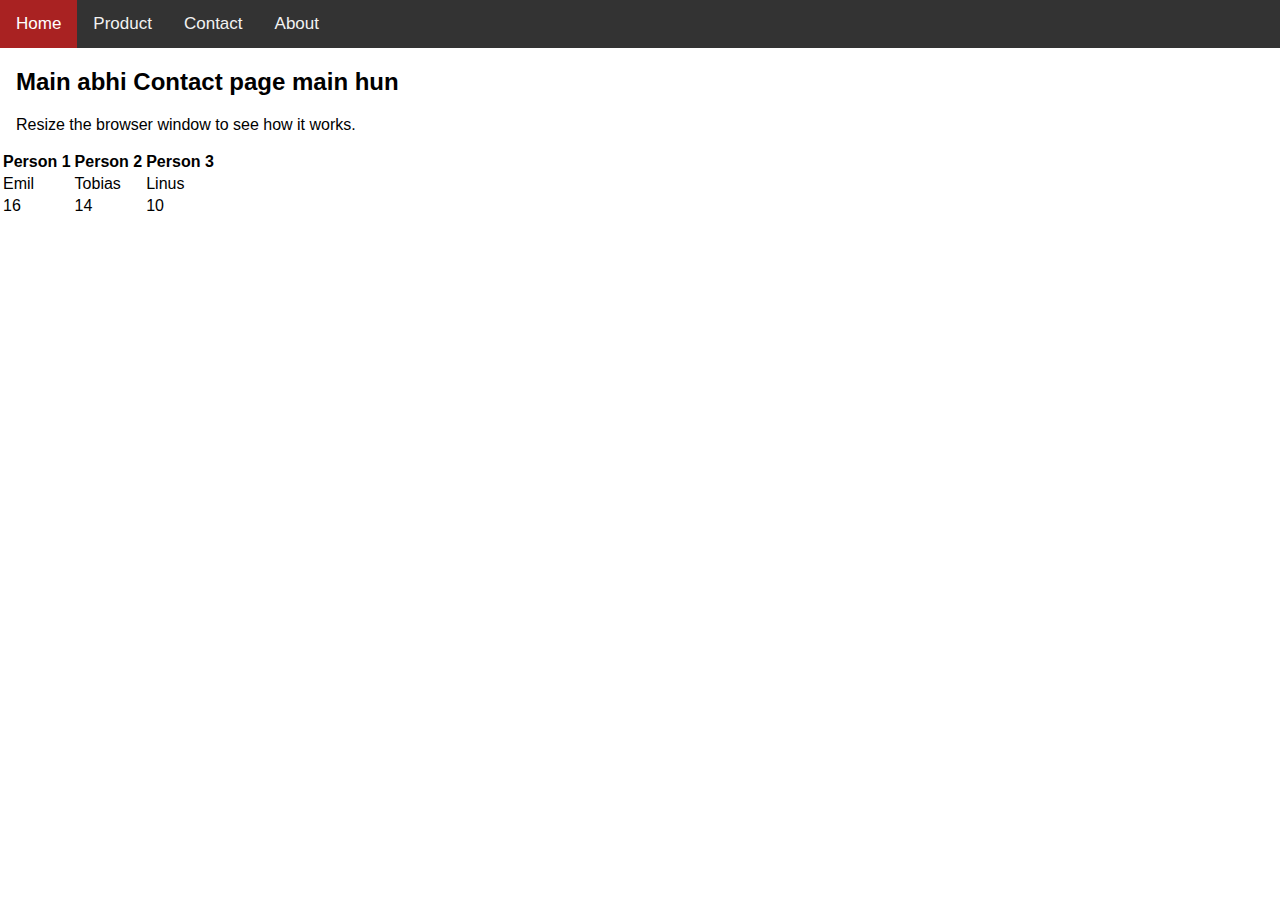
<file: product.html>
<!DOCTYPE html>
<html>
<head>
<title>Page Title</title>
<meta name="viewport" content="width=device-width, initial-scale=1">
<link rel="stylesheet" href="https://cdnjs.cloudflare.com/ajax/libs/font-awesome/4.7.0/css/font-awesome.min.css">
<link rel="stylesheet" href="CSS/style.css">
</head>
<body>

<div class="topnav" id="myTopnav">
  <a href="index.html" class="active">Home</a>
  <a href="product.html">Product</a>
  <a href="contact.html">Contact</a>
  <a href="about.html">About</a>
  <a href="javascript:void(0);" class="icon" onclick="myFunction()">
    <i class="fa fa-bars"></i>
  </a>
</div>

<div style="padding-left:16px">
  <h2>Main abhi Contact page main hun</h2>
  <p>Resize the browser window to see how it works.</p>
</div>

   <!-- start code GC-34678 s -->
   <table>
      <tr>
        <th>Person 1</th>
        <th>Person 2</th>
        <th>Person 3</th>
      </tr>
      <tr>
        <td>Emil</td>
        <td>Tobias</td>
        <td>Linus</td>
      </tr>
      <tr>
        <td>16</td>
        <td>14</td>
        <td>10</td>
      </tr>
    </table>
    <!-- start code GC-34678 e -->

</body>
</html>
</file>
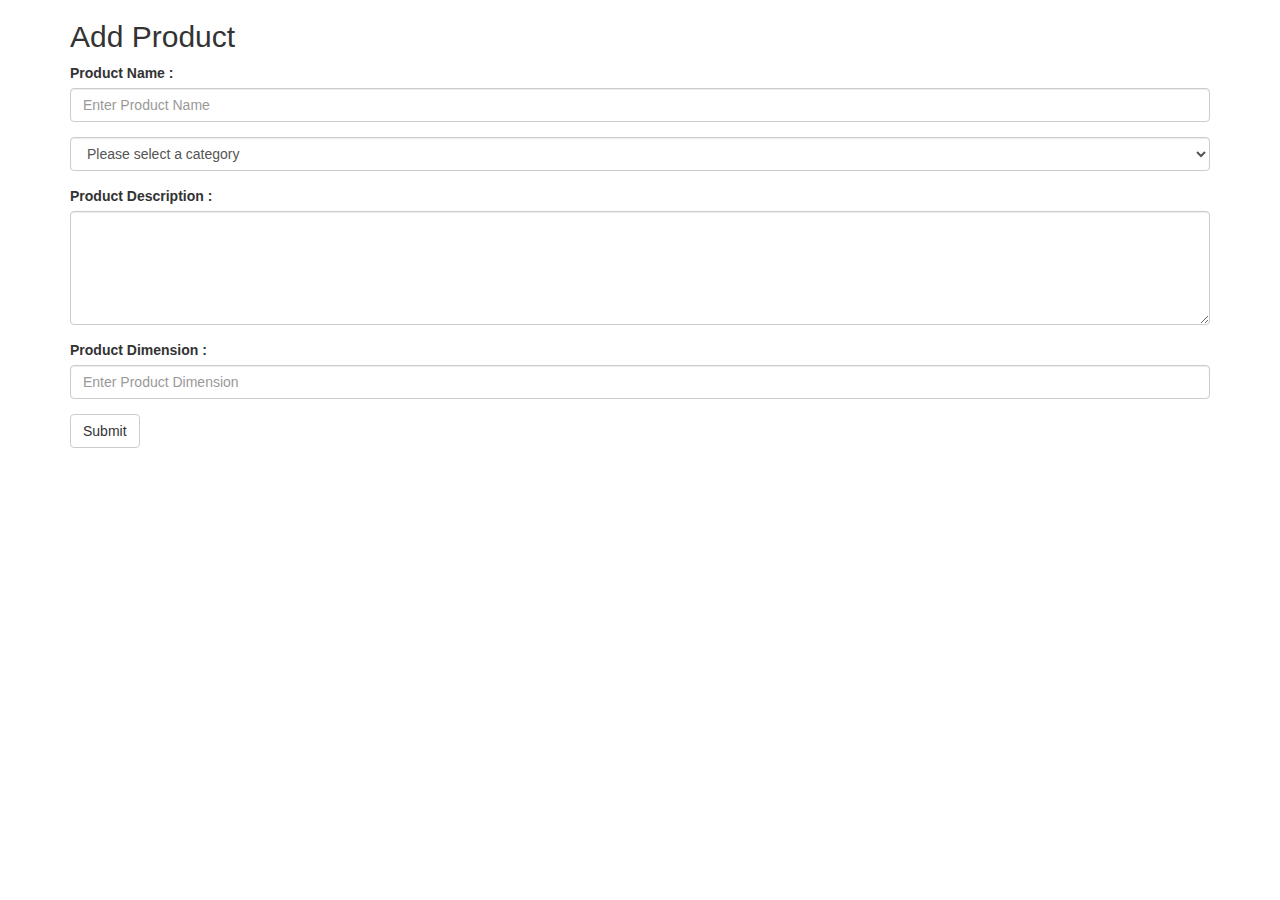
<file: productadd.html>
<!DOCTYPE html>
<html lang="en">
<head>
  <title>Bootstrap Example</title>
  <meta charset="utf-8">
  <meta name="viewport" content="width=device-width, initial-scale=1">
  <link rel="stylesheet" href="https://maxcdn.bootstrapcdn.com/bootstrap/3.4.1/css/bootstrap.min.css">
  <script src="https://ajax.googleapis.com/ajax/libs/jquery/3.7.1/jquery.min.js"></script>
  <script src="https://maxcdn.bootstrapcdn.com/bootstrap/3.4.1/js/bootstrap.min.js"></script>
</head>
<body>

<div class="container">
  <h2>Add Product</h2>
  <form action="/action_page.php">
    <div class="form-group">
      <label for="product">Product Name :</label>
      <input type="input" class="form-control" id="productname" placeholder="Enter Product Name" name="productname">
    </div>
    <div class="form-group">
        <select id="inputcategory" class="form-control">
            <option selected>Choose...</option>
            <option selected>Please select a category</option>
            <option value="1">Electronics</option>
            <option value="2">Furniture</option>
            <option value="3">Clothing</option>
            <option value="4">Mobiles</option>
          </select>
    </div>
    <div class="form-group">
        <label for="product">Product Description :</label>
        <textarea class="form-control" rows="5" id="comment"></textarea>
         </div>
    <div class="form-group">
        <label for="product">Product Dimension :</label>
        <input type="input" class="form-control" id="productdim" placeholder="Enter Product Dimension" name="productdim">
    
    </div>
    <div class="form-group">
      
    </div>
    <button type="submit" class="btn btn-default">Submit</button>
  </form>
</div>

</body>
</html>
</file>
<file: CSS/style.css>
body {
    margin: 0;
    font-family: Arial, Helvetica, sans-serif;
  }
  
  .topnav {
    overflow: hidden;
    background-color: #333;
  }
  
  .topnav a {
    float: left;
    display: block;
    color: #f2f2f2;
    text-align: center;
    padding: 14px 16px;
    text-decoration: none;
    font-size: 17px;
  }
  
  .topnav a:hover {
    background-color: #fcef8b;
    color: black;
  }
  
  .topnav a.active {
    background-color: #ff161694;
    color: white;
  }
  
  .topnav .icon {
    display: none;
  }
  
  @media screen and (max-width: 600px) {
    .topnav a:not(:first-child) {display: none;}
    .topnav a.icon {
      float: right;
      display: block;
    }
  }
  
  @media screen and (max-width: 600px) {
    .topnav.responsive {position: relative;}
    .topnav.responsive .icon {
      position: absolute;
      right: 0;
      top: 0;
    }
    .topnav.responsive a {
      float: none;
      display: block;
      text-align: left;
    }
  }


  /*code for slider starts */
  * {box-sizing:border-box}

  /* Slideshow container */
  .slideshow-container {
    max-width: 100%;
    position: relative;
    margin: auto;
  }
  
  /* Hide the images by default */
  .mySlides {
    display: none;
  }
  
  /* Next & previous buttons */
  .prev, .next {
    cursor: pointer;
    position: absolute;
    top: 50%;
    width: auto;
    margin-top: -22px;
    padding: 16px;
    color: white;
    font-weight: bold;
    font-size: 18px;
    transition: 0.6s ease;
    border-radius: 0 3px 3px 0;
    user-select: none;
  }
  
  /* Position the "next button" to the right */
  .next {
    right: 0;
    border-radius: 3px 0 0 3px;
  }
  
  /* On hover, add a black background color with a little bit see-through */
  .prev:hover, .next:hover {
    background-color: rgba(0,0,0,0.8);
  }
  
  /* Caption text */
  .text {
    color: #f2f2f2;
    font-size: 55px;
    padding: 8px 12px;
    position: absolute;
    bottom: 8px;
    width: 100%;
    text-align: center;
  }
  
  /* Number text (1/3 etc) */
  .numbertext {
    color: #f2f2f2;
    font-size: 12px;
    padding: 8px 12px;
    position: absolute;
    top: 0;
  }
  
  /* The dots/bullets/indicators */
  .dot {
    cursor: pointer;
    height: 15px;
    width: 15px;
    margin: 0 2px;
    background-color: #bbb;
    border-radius: 50%;
    display: inline-block;
    transition: background-color 0.6s ease;
  }
  
  .active, .dot:hover {
    background-color: #717171;
  }
  
  /* Fading animation */
  .fade {
    animation-name: fade;
    animation-duration: 1.5s;
  }
  
  @keyframes fade {
    from {opacity: .4}
    to {opacity: 1}
  }

 /*code for slider ends */

/* Slideshow container */
.footer-container {
  max-width: 100%;
  position: relative;
  margin: auto;
}

.row
{
  max-width: 100%;
  max-height: 100%;
}

.row2
{
  max-width: 100%;
  max-height: 100%;
}
.card
{
  padding-left:10px;
  max-width: 33.33%;
  max-height: 40%;
}

.card2
{
  max-width: 40%;
  max-height: 50%;
}
.card2-body
{
  max-width: 40%;
  max-height: 50%;
}

#forms
{
  padding-left: 40px;
  padding-top: 20px;
  width: 50%;
}
#maps
{
  padding-left: 20px;
  width: 40%;
}
.body
{
  width: 100%;
  height: 50 %;
}
</file>
